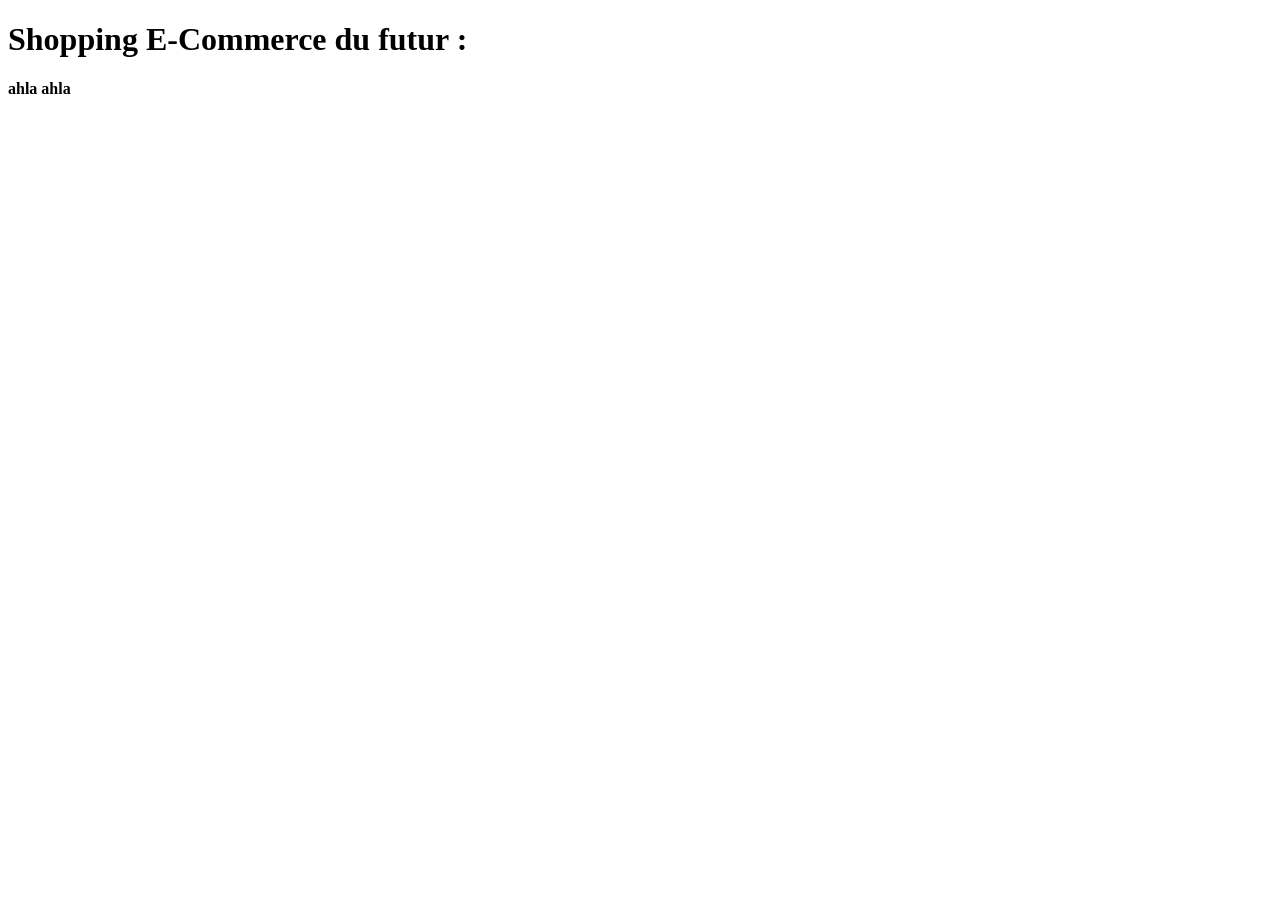
<file: contact.html>
<!DOCTYPE html>
<html lang="en">
<head>
	<meta charset="UTF-8">
	<meta description="Achat en ligne sur Jumia.com.tn au meilleurs prix , 1er site dédié au shopping en ligne en Tunisie des grandes marques de vêtements homme & femme, électroménager, smartphones...">
	<meta keywords="shopping,ecommerce,anis,web,paypal,7oka thon,">
	<title>Document</title>
</head>
<body>
		
	<h1>Shopping E-Commerce du futur :</h1>

	<nav> 
		<strong>ahla</strong>
		<b>ahla</b>
	</nav>

	<a href="#footer"></a>
	<a href="www.facebook.com">
	</a>

</body>
</html>
</file>
